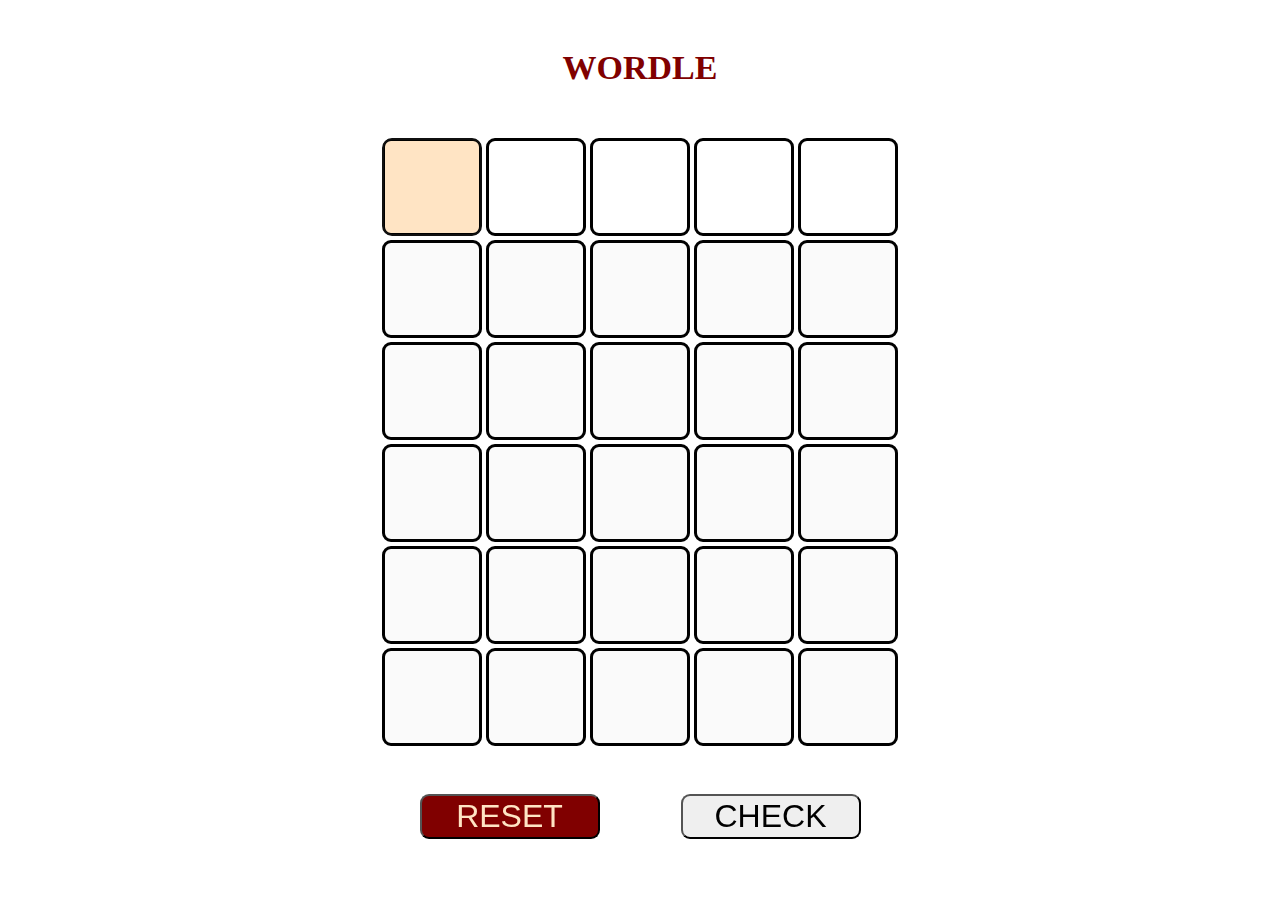
<file: index.html>
<!DOCTYPE html>
<html lang="uk">

<head>
    <meta charset="UTF-8">
    <meta name="description" content="JavaScript WORDLE guessing game with Ukrainian dictionary || (č) vadym4che bit.ly/Ful1-5tack">
    <title>WORDLE.js</title>
    <link rel="stylesheet" href="css/style.css">
    <script type="module" src="./js/dictionary.js"></script>
    <script type="module" src="./js/app.js"></script>
    <script>
        window.onload = () => document.title = 'Wordle.JS[uk] | (č) 8ogdanovv';
    </script>
</head>
<body>
    <header>
        <h2>WORDLE</h2>
    </header>
    <div class="game_table">
        <table>
            <tbody>
                <tr id="row1">
                    <td><input type="text" id="r1l1"></td>
                    <td><input type="text" id="r1l2"></td>
                    <td><input type="text" id="r1l3"></td>
                    <td><input type="text" id="r1l4"></td>
                    <td><input type="text" id="r1l5"></td>
                </tr>
                <tr id="row2">
                    <td><input type="text" id="r2l1"></td>
                    <td><input type="text" id="r2l2"></td>
                    <td><input type="text" id="r2l3"></td>
                    <td><input type="text" id="r2l4"></td>
                    <td><input type="text" id="r2l5"></td>
                </tr>
                <tr id="row3">
                    <td><input type="text" id="r3l1"></td>
                    <td><input type="text" id="r3l2"></td>
                    <td><input type="text" id="r3l3"></td>
                    <td><input type="text" id="r3l4"></td>
                    <td><input type="text" id="r3l5"></td>
                </tr>
                <tr id="row4">
                    <td><input type="text" id="r4l1"></td>
                    <td><input type="text" id="r4l2"></td>
                    <td><input type="text" id="r4l3"></td>
                    <td><input type="text" id="r4l4"></td>
                    <td><input type="text" id="r4l5"></td>
                </tr>
                <tr id="row5">
                    <td><input type="text" id="r5l1"></td>
                    <td><input type="text" id="r5l2"></td>
                    <td><input type="text" id="r5l3"></td>
                    <td><input type="text" id="r5l4"></td>
                    <td><input type="text" id="r5l5"></td>
                </tr>
                <tr id="row6">
                    <td><input type="text" id="r6l1"></td>
                    <td><input type="text" id="r6l2"></td>
                    <td><input type="text" id="r6l3"></td>
                    <td><input type="text" id="r6l4"></td>
                    <td><input type="text" id="r6l5"></td>
                </tr>
            </tbody>
        </table>
    </div>
    <div class="buttons">
        <button id="reset">RESET</button>
        <button id="check">CHECK</button>
    </div>
</body>

</html>
</file>
<file: css/style.css>
body {
    margin: 0;
    padding: 0;
    display: flex;
    flex-direction: column;
    align-items: center;
}

.buttons {
    width: 58vh;
    height: 15vh;
    display: flex;
    flex-direction: row;
    justify-content: space-around;
    align-items: center;
}

button {
    height: 5vh;
    width: 20vh;
    font-size: 200%;
    display: flex;
    flex-direction: column;
    justify-content: center;
    align-items: center;
}

input {
    display: block;
    width: 10vh;
    height: 10vh;
    border: solid black;
    text-align: center;
    line-height: 10vh;
    font-size: 9vh;
}

button,
input {
    border-radius: 1vh;
    -webkit-border-radius: 1vh;
    -moz-border-radius: 1vh;
    -ms-border-radius: 1vh;
    -o-border-radius: 1vh;
}

input:focus {
    color: maroon;
    background-color: bisque;
}

header {
    color: maroon;
    font-size: 200%;
    height: 15vh;
    display: flex;
    flex-direction: column;
    justify-content: center;
    align-items: center;
}

header h2 {
    display: block;
    margin: 0;
    font-size: 2.125rem;
}

.activated {
    background-color: maroon;
    color: bisque;
    font-weight: 500;
}

.activated:hover {
    background-color: bisque;
    color: maroon;
    font-weight: 700;
}

.activated:active {
    background-color: bisque;
    color: black;
    font-weight: 700;
}
</file>
